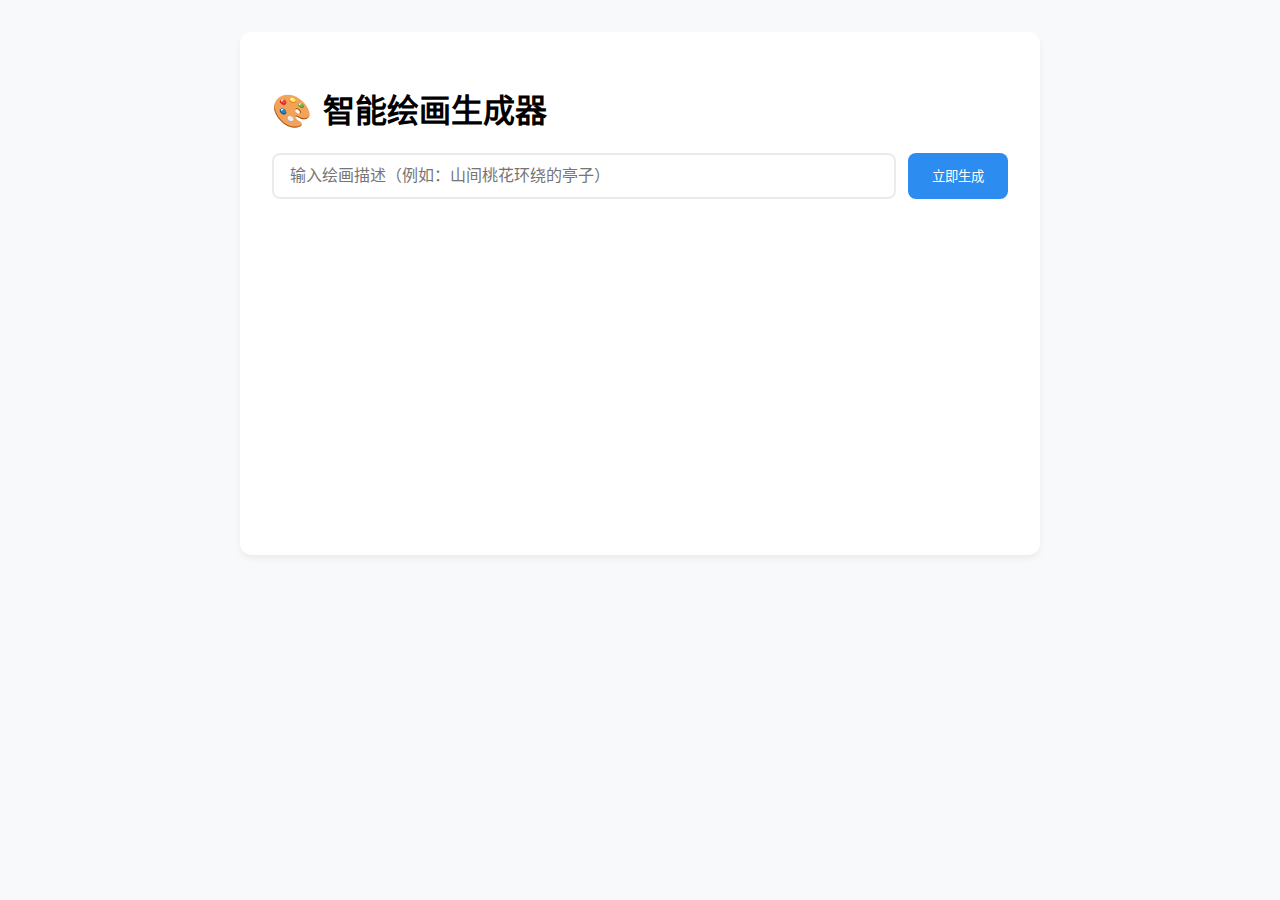
<file: index.html>
<!DOCTYPE html>
<html lang="zh-CN">
<head>
    <meta charset="UTF-8">
    <title>智能绘画生成器</title>
    <style>
        :root {
            --primary: #2d8cf0;
            --hover: #57a3f3;
            --error: #f56c6c;
        }
        body {
            font-family: -apple-system, system-ui, sans-serif;
            max-width: 800px;
            margin: 2rem auto;
            padding: 0 1rem;
            background: #f8f9fa;
        }
        .container {
            background: white;
            border-radius: 12px;
            padding: 2rem;
            box-shadow: 0 4px 6px rgba(0,0,0,0.05);
        }
        .input-group {
            display: flex;
            gap: 12px;
            margin-bottom: 1.5rem;
        }
        #promptInput {
            flex: 1;
            padding: 12px 16px;
            border: 2px solid #e9ecef;
            border-radius: 8px;
            font-size: 16px;
            transition: border-color 0.3s;
        }
        #promptInput:focus {
            border-color: var(--primary);
            outline: none;
        }
        button {
            padding: 12px 24px;
            background: var(--primary);
            color: white;
            border: none;
            border-radius: 8px;
            cursor: pointer;
            transition: background 0.3s;
        }
        button:hover {
            background: var(--hover);
        }
        .result-area {
            position: relative;
            min-height: 300px;
            margin-top: 1.5rem;
        }
        #loading {
            display: none; /* 初始隐藏 */
            position: absolute;
            top: 50%;
            left: 50%;
            transform: translate(-50%, -50%);
            text-align: center;
        }
        .loader {
            width: 40px;
            height: 40px;
            border: 3px solid #f3f3f3;
            border-top: 3px solid var(--primary);
            border-radius: 50%;
            animation: spin 1s linear infinite;
        }
        @keyframes spin {
            0% { transform: rotate(0deg); }
            100% { transform: rotate(360deg); }
        }
        #imageContainer {
            display: none;
            text-align: center;
            margin-top: 1rem;
        }
        #outputImage {
            max-width: 100%;
            border-radius: 8px;
            box-shadow: 0 4px 12px rgba(0,0,0,0.1);
        }
        .error {
            color: var(--error);
            margin-top: 1rem;
            display: none;
            padding: 12px;
            background: #fee;
            border-radius: 6px;
        }
    </style>
</head>
<body>
    <div class="container">
        <h1>🎨 智能绘画生成器</h1>
        <div class="input-group">
            <input type="text" 
                   id="promptInput" 
                   placeholder="输入绘画描述（例如：山间桃花环绕的亭子）"
                   autocomplete="off">
            <button onclick="generateImage()">立即生成</button>
        </div>
        <div class="result-area">
            <div id="loading">
                <div class="loader"></div>
            </div>
            <div id="imageContainer">
                <img id="outputImage" alt="生成的绘画作品">
            </div>
            <div class="error" id="errorMsg"></div>
        </div>
    </div>

    <script>
        let controller = null;

        async function generateImage() {
            const prompt = document.getElementById('promptInput').value.trim();
            const loading = document.getElementById('loading');
            const imageContainer = document.getElementById('imageContainer');
            const errorMsg = document.getElementById('errorMsg');
            
            // 取消进行中的请求
            if(controller) controller.abort();
            controller = new AbortController();

            // 重置状态
            imageContainer.style.display = 'none';
            errorMsg.style.display = 'none';
            loading.style.display = 'flex'; // 显示加载动画
            
            try {
                if (!prompt) throw new Error('请输入有效的描述内容');

                // 翻译为英文
                const translatedPrompt = await translateToEnglish(prompt);

                // 构建API请求（可选使用CORS代理）
                const baseUrl = 'https://npi.lazy52.com/api/flux';
                // const proxyUrl = 'https://cors-anywhere.herokuapp.com/'; // 备用代理
                const apiUrl = `${baseUrl}/?msg=${encodeURIComponent(translatedPrompt)}`; // 使用翻译后的提示语
                
                console.log('请求URL:', apiUrl);
                const response = await fetch(apiUrl, {
                    signal: controller.signal
                });
                
                console.log('响应状态:', response.status, response.statusText);
                const contentType = response.headers.get('content-type');
                console.log('内容类型:', contentType);

                if (!response.ok) {
                    const text = await response.text();
                    throw new Error(`请求失败：${response.status} ${text.slice(0,50)}`);
                }

                // 处理不同响应类型
                if (contentType.includes('application/json')) {
                    const data = await response.json();
                    if (!data.image_url) throw new Error('API返回数据异常');
                    showImage(data.image_url);
                } 
                else if (contentType.startsWith('image/')) {
                    const blob = await response.blob();
                    const imgUrl = URL.createObjectURL(blob);
                    showImage(imgUrl);
                }
                else {
                    throw new Error(`不支持的响应格式：${contentType}`);
                }

            } catch (error) {
                if (error.name === 'AbortError') {
                    console.log('请求已取消');
                    return;
                }
                showError(error.message);
                console.error('错误详情:', error);
            }
        }

        function showImage(url) {
            const img = document.getElementById('outputImage');
            // 释放之前创建的URL
            if(img.dataset.objectUrl) {
                URL.revokeObjectURL(img.dataset.objectUrl);
                delete img.dataset.objectUrl;
            }
            
            // 标记并设置图片源
            if(url.startsWith('blob:')) {
                img.dataset.objectUrl = url;
            }
            img.src = url;
            
            document.getElementById('imageContainer').style.display = 'block';
            loading.style.display = 'none';
        }

        function showError(message) {
            const errorMsg = document.getElementById('errorMsg');
            errorMsg.innerHTML = `⚠️ ${message}`;
            errorMsg.style.display = 'block';
            loading.style.display = 'none';
        }

        // 回车键支持
        document.getElementById('promptInput').addEventListener('keypress', (e) => {
            if (e.key === 'Enter') generateImage();
        });

        // 静默翻译（中→英）
        async function translateToEnglish(text) {
            if (!isChinese(text)) return text; // 如果是英文直接返回
            const url = `https://translate.googleapis.com/translate_a/single?client=gtx&sl=zh-CN&tl=en&dt=t&q=${encodeURIComponent(text)}`;
            try {
                const res = await fetch(url);
                const data = await res.json();
                return data[0][0][0]; // 提取翻译结果
            } catch (err) {
                console.error("翻译出错:", err);
                showError("翻译服务暂时不可用，请尝试英文");
                return text;  // 翻译失败则使用原始文本
            }
        }

        // 判断是否为中文（简单正则）
        function isChinese(text) {
            return /[\u4e00-\u9fa5]/.test(text);
        }
    </script>
</body>
</html>
</file>
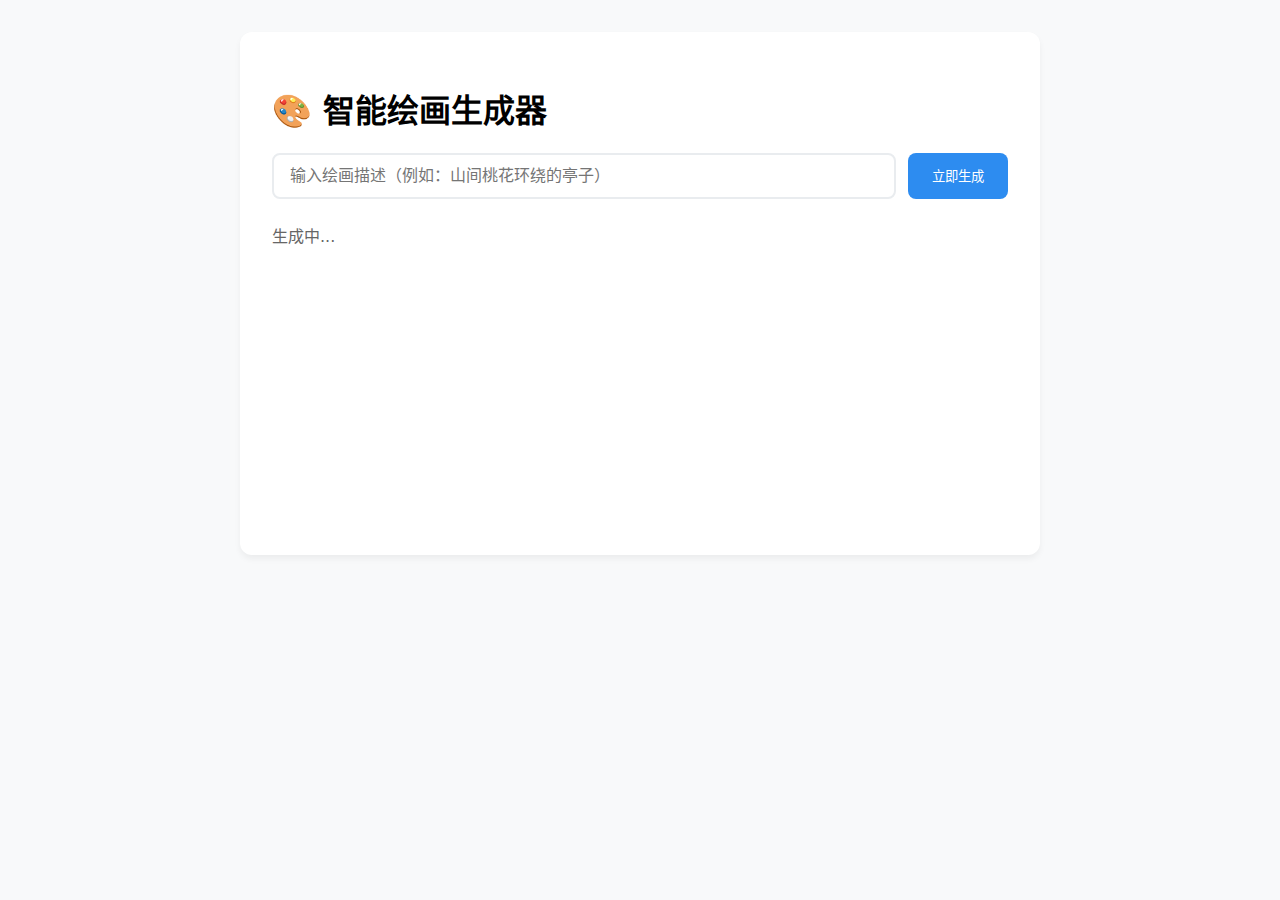
<file: index1.html>
<!DOCTYPE html>
<html lang="zh-CN">
<head>
    <meta charset="UTF-8">
    <title>智能绘画生成器</title>
    <style>
        :root {
            --primary: #2d8cf0;
            --hover: #57a3f3;
            --error: #f56c6c;
        }
        body {
            font-family: -apple-system, system-ui, sans-serif;
            max-width: 800px;
            margin: 2rem auto;
            padding: 0 1rem;
            background: #f8f9fa;
        }
        .container {
            background: white;
            border-radius: 12px;
            padding: 2rem;
            box-shadow: 0 4px 6px rgba(0,0,0,0.05);
        }
        .input-group {
            display: flex;
            gap: 12px;
            margin-bottom: 1.5rem;
        }
        #promptInput {
            flex: 1;
            padding: 12px 16px;
            border: 2px solid #e9ecef;
            border-radius: 8px;
            font-size: 16px;
            transition: border-color 0.3s;
        }
        #promptInput:focus {
            border-color: var(--primary);
            outline: none;
        }
        button {
            padding: 12px 24px;
            background: var(--primary);
            color: white;
            border: none;
            border-radius: 8px;
            cursor: pointer;
            transition: background 0.3s;
        }
        button:hover {
            background: var(--hover);
        }
        .result-area {
            position: relative;
            min-height: 300px;
            margin-top: 1.5rem;
        }
        #loading {
            display: none;
            position: absolute;
            top: 50%;
            left: 50%;
            transform: translate(-50%, -50%);
            text-align: center;
        }
        .loader {
            width: 40px;
            height: 40px;
            border: 3px solid #f3f3f3;
            border-top: 3px solid var(--primary);
            border-radius: 50%;
            animation: spin 1s linear infinite;
        }
        @keyframes spin {
            0% { transform: rotate(0deg); }
            100% { transform: rotate(360deg); }
        }
        #imageContainer {
            display: none;
            text-align: center;
            margin-top: 1rem;
        }
        #outputImage {
            max-width: 100%;
            border-radius: 8px;
            box-shadow: 0 4px 12px rgba(0,0,0,0.1);
        }
        .error {
            color: var(--error);
            margin-top: 1rem;
            display: none;
            padding: 12px;
            background: #fee;
            border-radius: 6px;
        }
    </style>
</head>
<body>
    <div class="container">
        <h1>🎨 智能绘画生成器</h1>
        <div class="input-group">
            <input type="text" 
                   id="promptInput" 
                   placeholder="输入绘画描述（例如：山间桃花环绕的亭子）"
                   autocomplete="off">
            <button onclick="generateImage()">立即生成</button>
        </div>
        <div class="result-area">
            <div id="loading">
               loader"></divloader"></div>
                <div style="margin-top:12px;color:#666">生成中...</div>
            </div>
            <div id="imageContainer">
                <img id="outputImage" alt="生成的绘画作品">
            </div>
            <div class="error" id="errorMsg"></div>
        </div>
    </div>

    <script>
        let controller = null;

        async function generateImage() {
            const prompt = document.getElementById('promptInput').value.trim();
            const loading = document.getElementById('loading');
            const imageContainer = document.getElementById('imageContainer');
            const errorMsg = document.getElementById('errorMsg');
            
            // 取消进行中的请求
            if(controller) controller.abort();
            controller = new AbortController();

            // 重置状态
            imageContainer.style.display = 'none';
            errorMsg.style.display = 'none';
            loading.style.display = 'flex';
            
            try {
                if (!prompt) throw new Error('请输入有效的描述内容');

                // 构建API请求（可选使用CORS代理）
                const baseUrl = 'https://npi.lazy52.com/api/flux';
                // const proxyUrl = 'https://cors-anywhere.herokuapp.com/'; // 备用代理
                const apiUrl = `${baseUrl}/?msg=${encodeURIComponent(prompt)}`;
                
                console.log('请求URL:', apiUrl);
                const response = await fetch(apiUrl, {
                    signal: controller.signal
                });
                
                console.log('响应状态:', response.status, response.statusText);
                const contentType = response.headers.get('content-type');
                console.log('内容类型:', contentType);

                if (!response.ok) {
                    const text = await response.text();
                    throw new Error(`请求失败：${response.status} ${text.slice(0,50)}`);
                }

                // 处理不同响应类型
                if (contentType.includes('application/json')) {
                    const data = await response.json();
                    if (!data.image_url) throw new Error('API返回数据异常');
                    showImage(data.image_url);
                } 
                else if (contentType.startsWith('image/')) {
                    const blob = await response.blob();
                    const imgUrl = URL.createObjectURL(blob);
                    showImage(imgUrl);
                }
                else {
                    throw new Error(`不支持的响应格式：${contentType}`);
                }

            } catch (error) {
                if (error.name === 'AbortError') {
                    console.log('请求已取消');
                    return;
                }
                showError(error.message);
                console.error('错误详情:', error);
            }
        }

        function showImage(url) {
            const img = document.getElementById('outputImage');
            // 释放之前创建的URL
            if(img.dataset.objectUrl) {
                URL.revokeObjectURL(img.dataset.objectUrl);
                delete img.dataset.objectUrl;
            }
            
            // 标记并设置图片源
            if(url.startsWith('blob:')) {
                img.dataset.objectUrl = url;
            }
            img.src = url;
            
            document.getElementById('imageContainer').style.display = 'block';
            loading.style.display = 'none';
        }

        function showError(message) {
            const errorMsg = document.getElementById('errorMsg');
            errorMsg.innerHTML = `⚠️ ${message}`;
            errorMsg.style.display = 'block';
            loading.style.display = 'none';
        }

        // 回车键支持
        document.getElementById('promptInput').addEventListener('keypress', (e) => {
            if (e.key === 'Enter') generateImage();
        });
    </script>
</body>
</html>
</file>
